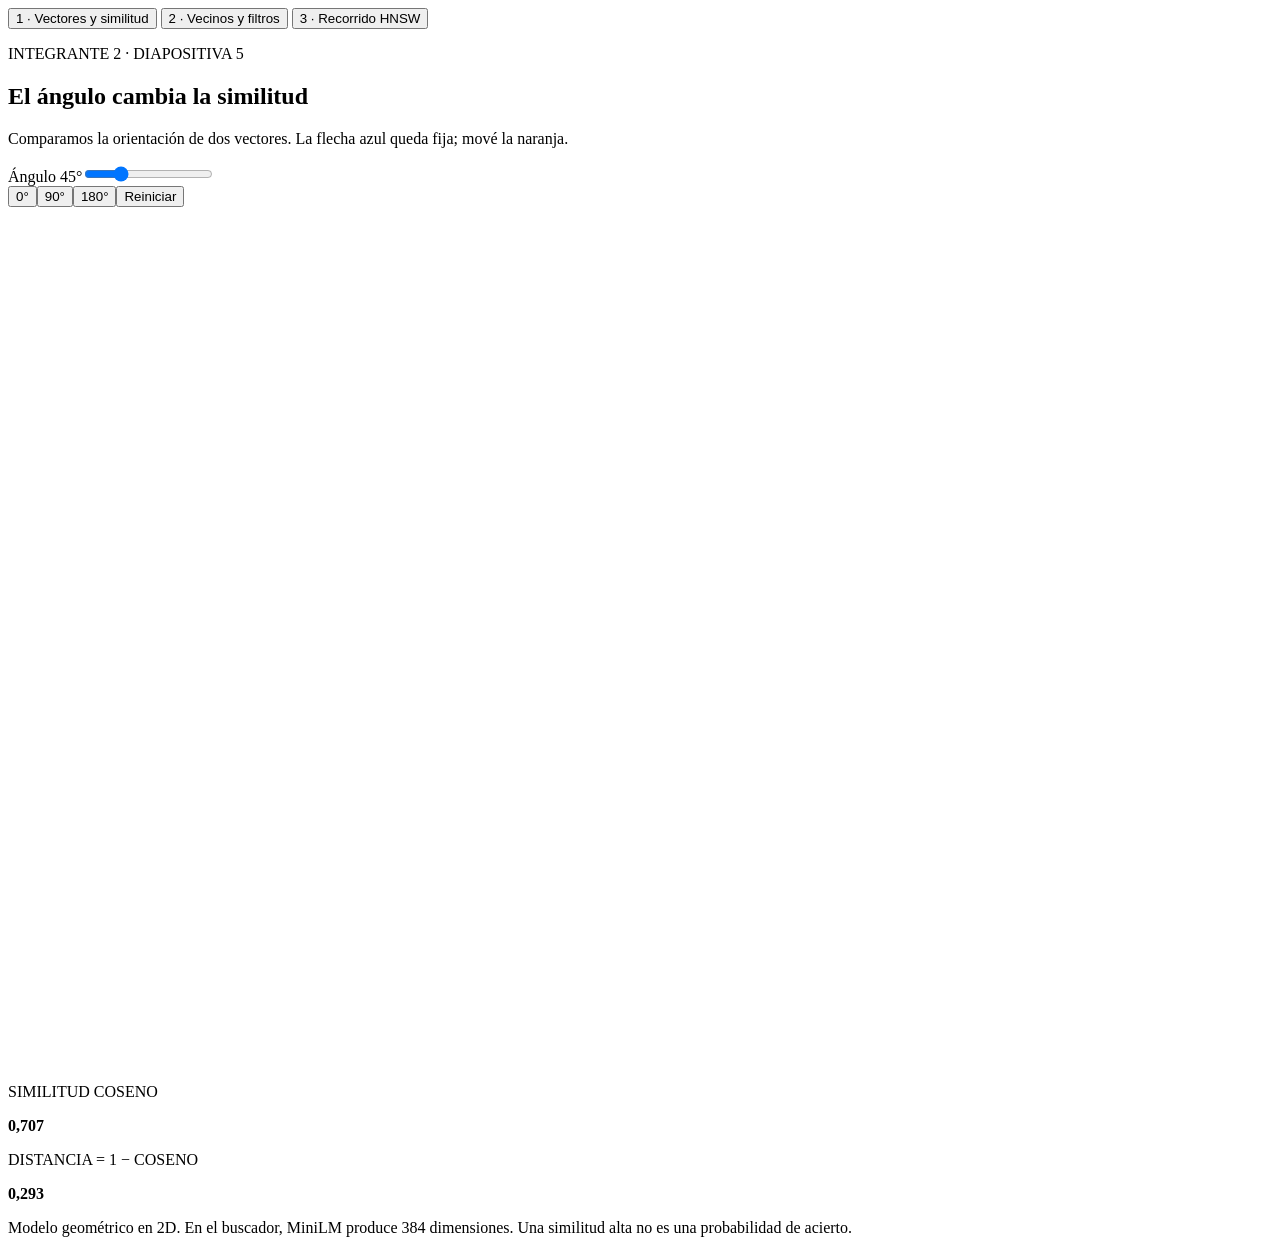
<file: exposition_assets/index.html>
<!doctype html>
<html lang="es"><head><meta charset="utf-8"><meta name="viewport" content="width=device-width,initial-scale=1"><title>Laboratorio de bases vectoriales</title><style>/*__STYLES__*/</style></head>
<body>
<main>
  <nav aria-label="Demostraciones" class="tabs">
    <button data-tab="vectors" aria-pressed="true">1 · Vectores y similitud</button>
    <button data-tab="neighbors" aria-pressed="false">2 · Vecinos y filtros</button>
    <button data-tab="hnsw" aria-pressed="false">3 · Recorrido HNSW</button>
  </nav>
  <section id="vectors" aria-labelledby="vtitle">
    <div class="heading"><p class="eyebrow">INTEGRANTE 2 · DIAPOSITIVA 5</p><h1 id="vtitle">El ángulo cambia la similitud</h1><p>Comparamos la orientación de dos vectores. La flecha azul queda fija; mové la naranja.</p></div>
    <div class="controls"><label for="angle">Ángulo <output id="angleValue">45°</output><input id="angle" type="range" min="0" max="180" value="45"></label><div class="presets"><button data-angle="0">0°</button><button data-angle="90">90°</button><button data-angle="180">180°</button><button id="resetVectors">Reiniciar</button></div></div>
    <div class="visual-grid"><svg id="vectorPlot" viewBox="0 0 620 420" role="img" aria-label="Dos vectores unitarios y su ángulo"></svg><div class="reading"><p>SIMILITUD COSENO</p><strong id="similarity">0,707</strong><p>DISTANCIA = 1 − COSENO</p><strong id="cosDistance">0,293</strong><p id="angleMeaning" aria-live="polite"></p></div></div>
    <p class="note">Modelo geométrico en 2D. En el buscador, MiniLM produce 384 dimensiones. Una similitud alta no es una probabilidad de acierto.</p>
  </section>
  <section id="neighbors" hidden aria-labelledby="ntitle">
    <div class="heading"><p class="eyebrow">INTEGRANTE 3 · DIAPOSITIVA 8</p><h1 id="ntitle">Primero elegibles, después vecinos</h1><p>Mové Q, cambiá k y aplicá restricciones. Aquí calculamos todos los cosenos: la búsqueda es exacta.</p></div>
    <div class="controls neighbors-controls">
      <label for="qx">Consulta X <output id="qxValue">4</output><input id="qx" type="range" min="-5" max="5" step="0.5" value="4"></label>
      <label for="qy">Consulta Y <output id="qyValue">1</output><input id="qy" type="range" min="-5" max="5" step="0.5" value="1"></label>
      <label for="k">Top-k <output id="kValue">3</output><input id="k" type="range" min="1" max="8" value="3"></label>
      <label for="position">Posición<select id="position"><option>Todas</option><option>ST</option><option>CM</option><option>CB</option><option>GK</option></select></label>
      <label for="age">Edad máxima <output id="ageValue">40</output><input id="age" type="range" min="18" max="40" value="40"></label>
      <button id="resetNeighbors">Reiniciar</button>
    </div>
    <div class="visual-grid"><svg id="neighborsPlot" viewBox="0 0 620 470" role="img" aria-label="Perfiles sintéticos, consulta y vecinos elegidos"></svg><div class="ranking"><p id="resultCount" aria-live="polite"></p><table><thead><tr><th>Perfil</th><th>Edad</th><th>Distancia</th></tr></thead><tbody id="rankingBody"></tbody></table><p id="emptyMessage" role="status"></p></div></div>
    <p class="legend">★ Consulta Q &nbsp; ● Vecino seleccionado &nbsp; ○ Elegible &nbsp; × Excluido por filtro</p>
    <p class="note">Perfiles A–L inventados para enseñar. Sus coordenadas no son embeddings reales ni estadísticas de futbolistas. ST: delantero; CM: mediocampista; CB: central; GK: arquero.</p>
  </section>
  <section id="hnsw" hidden aria-labelledby="htitle">
    <div class="heading"><p class="eyebrow">INTEGRANTE 3 · DIAPOSITIVA 7</p><h1 id="htitle">Un recorrido por capas</h1><p>Los niveles superiores permiten saltos amplios; la capa base refina la búsqueda.</p></div>
    <div class="controls"><button id="prevStep">Anterior</button><strong id="stepCount">Paso 1 de 7</strong><button id="nextStep">Siguiente</button><button id="resetGraph">Reiniciar</button></div>
    <svg id="graphPlot" viewBox="0 0 940 390" role="img" aria-label="Grafo didáctico de tres capas con un recorrido guiado"></svg>
    <p class="step-detail" id="stepDetail" aria-live="polite"></p>
    <p class="legend">● Candidato actual &nbsp; ◉ Visitado &nbsp; ○ Sin explorar &nbsp; línea naranja: salto elegido</p>
    <p class="note">Simulación simplificada con distancia euclídea sobre una coordenada. Las capas se separan sólo para dibujarlas. No representa el índice de Chroma. HNSW real usa listas de candidatos y parámetros de exploración; no garantiza el vecino exacto.</p>
  </section>
</main>
<script>/*__MODEL__*/</script><script>/*__UI__*/</script>
</body></html>
</file>
